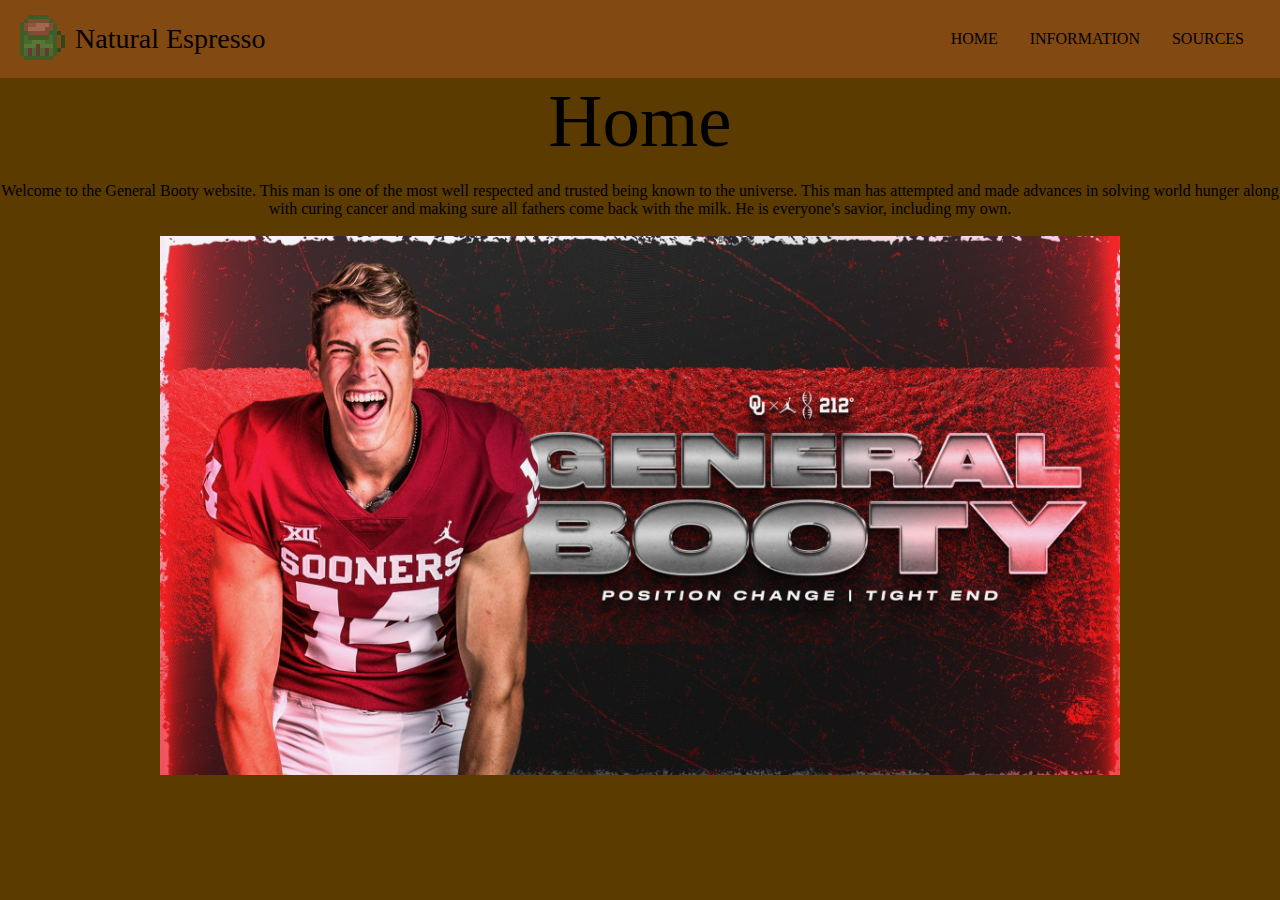
<file: index.html>
<!DOCTYPE html>
<html>

    <head>
            <meta charset="UTF-8">

            <meta name="viewport" content="width=device-width, initial-scale=1.0">

            <title>General Booty's Website</title>

            <link rel="stylesheet" href="css/reset.css">
            <link rel="stylesheet" href="css/main.css">
            <link rel="stylesheet" href="css/style.css">
    </head>

    <body>
            <nav>
                    <div class="logo">
                        <a href="index.html"><img src="img/logo.png" alt="logo"></a>
                        <h3>Natural Espresso</h3>
                    </div>

                    <div class="hamburger">
                        <div class="bar"></div>
                        <div class="bar"></div>
                        <div class="bar"></div>
                    </div>

                    <ul class="nav-links"> 
                        <li><a href="index.html">Home</a></li>
                        <li><a href="information.html">Information</a></li>
                        <li><a href="sources.html">Sources</a></li>
                    </ul>
                
            </nav>

        <h1>Home</h1>
        <p> 
            <br> Welcome to the General Booty website. This man is one of the most well respected and trusted being known to the universe. This man has attempted and made advances in solving world hunger along with curing cancer and making sure all fathers come back with the milk. He is everyone's savior, including my own. 
            <br>
            <blend>I dont know how to indent images soooooo DONT FUCKING JUDGE</blend>

            <img src="img/sexy-man.jpg" alt="SEXY MAN" class="big-img">
        </p>

    </body>
    
<script src="javascript/navigation.js"></script>

</html>
</file>
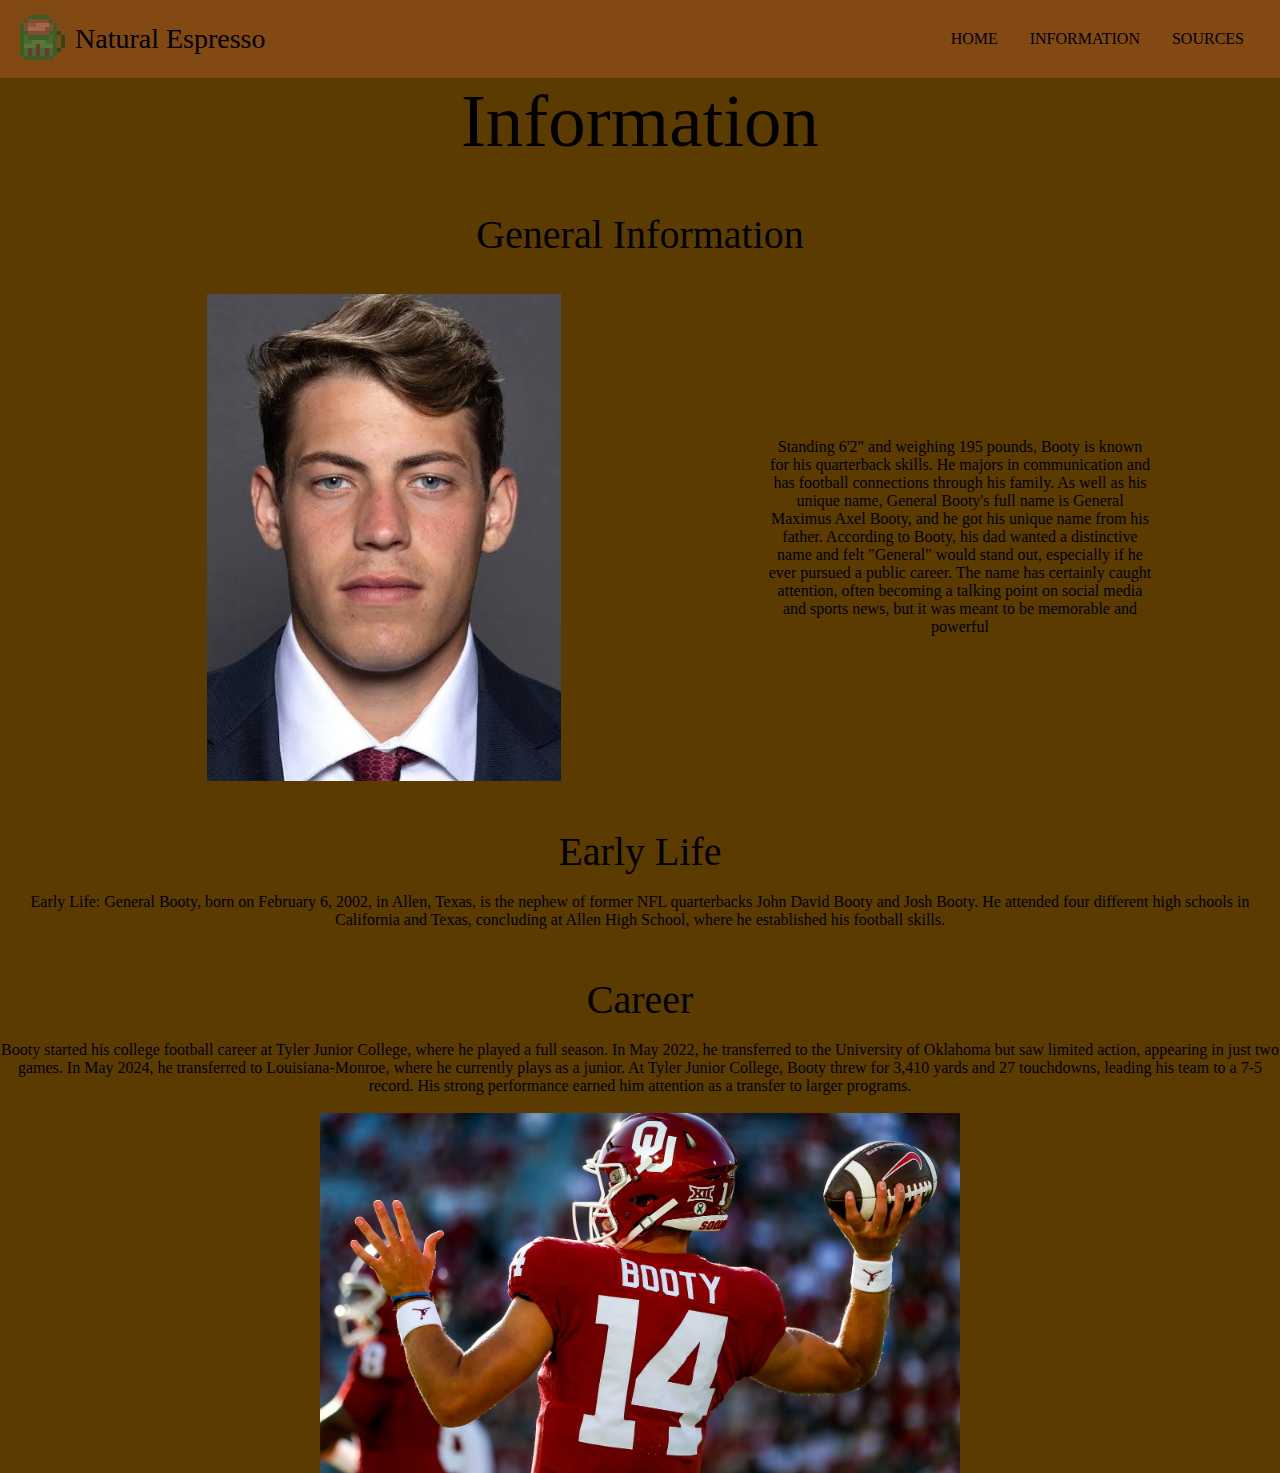
<file: information.html>
<!DOCTYPE html>
<html>

    <head>
            <meta charset="UTF-8">

            <meta name="viewport" content="width=device-width, initial-scale=1.0">

            <title>General Booty's Website</title>

            <link rel="stylesheet" href="css/reset.css">
            <link rel="stylesheet" href="css/main.css">
            <link rel="stylesheet" href="css/style.css">
            <link rel="javascript" href="javascript/navigation.js">
    </head>

    <body>
            <nav>
                    <div class="logo">
                        <a href="index.html"><img src="img/logo.png" alt="logo"></a>
                        <h3>Natural Espresso</h3>
                    </div>

                    <div class="hamburger">
                        <div class="bar"></div>
                        <div class="bar"></div>
                        <div class="bar"></div>
                    </div>

                    <ul class="nav-links"> 
                        <li><a href="index.html">Home</a></li>
                        <li><a href="information.html">Information</a></li>
                        <li><a href="sources.html">Sources</a></li>
                    </ul>
                
            </nav>

        <h1>Information</h1>

        <p class="insig-header"><br>General Information</p>
        <p><br><blend>as</blend></p>
        <div class="container">
            <div class="image">
                <img src="img/fancy-man.jpg" alt="fancy-man" class="big-img">
            </div>
            <div>
                <p class="compress-half">Standing 6'2" and weighing 195 pounds, Booty is known for his quarterback skills. He majors in communication and has football connections through his family. As well as his unique name, General Booty's full name is General Maximus Axel Booty, and he got his unique name from his father. According to Booty, his dad wanted a distinctive name and felt "General" would stand out, especially if he ever pursued a public career. The name has certainly caught attention, often becoming a talking point on social media and sports news, but it was meant to be memorable and powerful</p>
            </div>
        </div>

        <p class="insig-header"><br>Early Life</p>
        <p>
            <br>
            Early Life: General Booty, born on February 6, 2002, in Allen, Texas, is the nephew of former NFL quarterbacks John David Booty and Josh Booty. He attended four different high schools in California and Texas, concluding at Allen High School, where he established his football skills.
        </p>

        <p class="insig-header"><br>Career</p>
        <p>
            <br>
            Booty started his college football career at Tyler Junior College, where he played a full season. In May 2022, he transferred to the University of Oklahoma but saw limited action, appearing in just two games. In May 2024, he transferred to Louisiana-Monroe, where he currently plays as a junior​. At Tyler Junior College, Booty threw for 3,410 yards and 27 touchdowns, leading his team to a 7-5 record. His strong performance earned him attention as a transfer to larger programs.
            <br>
            <blend>I dont know how to indent images soooooo DONT FUCKING JUDGE</blend>
            <img src="img/booty-throws-balls.jpg" alt="booty-throws-balls" class="mid-img">
        </p>
    </body>

<script src="javascript/navigation.js"></script>

</html>
</file>
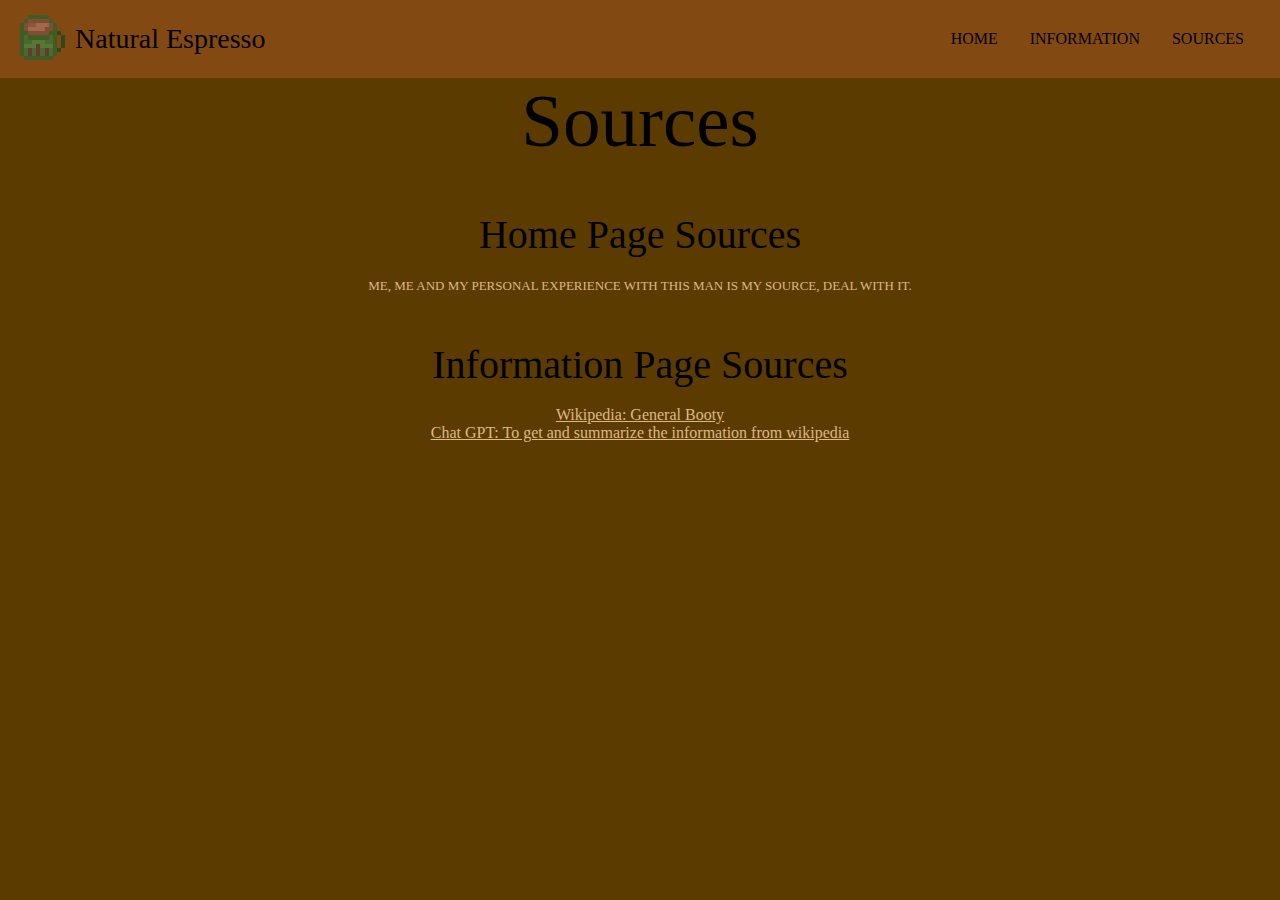
<file: sources.html>
<!DOCTYPE html>
<html>
    <head>
            <meta charset="UTF-8">

            <meta name="viewport" content="width=device-width, initial-scale=1.0">

            <title>General Booty Sources</title>

            <link rel="stylesheet" href="css/reset.css">
            <link rel="stylesheet" href="css/main.css">
            <link rel="stylesheet" href="css/style.css">
            <link rel="javascript" href="javascript/navigation.js">
    </head>

    <body>
        <nav>
            <div class="logo">
                <a href="index.html"><img src="img/logo.png" alt="logo"></a>
                <h3>Natural Espresso</h3>
            </div>

            <div class="hamburger">
                <div class="bar"></div>
                <div class="bar"></div>
                <div class="bar"></div>
            </div>

            <ul class="nav-links"> 
                <li><a href="index.html">Home</a></li>
                <li><a href="information.html">Information</a></li>
                <li><a href="sources.html">Sources</a></li>
            </ul>
        
        </nav>
        <h1>Sources</h1>
        <p class="insig-header"><br>Home Page Sources</p>
        <p><br><burly>ME, ME AND MY PERSONAL EXPERIENCE WITH THIS MAN IS MY SOURCE, DEAL WITH IT.</burly></p>
        <p class="insig-header"><br>Information Page Sources</p>
        <a href="https://en.wikipedia.org/wiki/General_Booty"><p><br>Wikipedia: General Booty</p></a>
        <a href="https://chatgpt.com/"><p>Chat GPT: To get and summarize the information from wikipedia</p></a>
    </body>

<script src="javascript/navigation.js"></script>

</html>
</file>
<file: css/main.css>
body {
    background-color: #5b3b00;
}

p burly {
    color: burlywood;
    font-size: small;
    text-align: center;
}

burly {
    color: burlywood;
}

h1 {
    font-size: 75px;
    text-align: center;
}

p {
    font-size: medium;
    text-align: center;
}

.insig-header {
    font-size: 40px;
    font-weight: 500;
    text-align: center;
    text-decoration: none;
    text-transform: none;
}

a {
    color: burlywood;
    cursor: pointer;
    text-decoration: underline;
}

.main-header {
    width: 100%;
    height: 60px;
    background-color: black;
    text-align: center;
}

.test-div {
    width: 500px;
    height: 100px;
    background-color: burlywood;
    z-index: 1000;
    border: black solid 5px;
    margin: auto;
}

img {
    align-self: center;
}

.small-img {
    height: 25%;
    width: 25%;
    display: block;
    margin-left: auto;
    margin-right: auto;
}

.mid-img {
    height: 50%;
    width: 50%;
    display: block;
    margin-left: auto;
     margin-right: auto;
}

.big-img {
    height: 75%;
    width: 75%;
    display: block;
    margin-left: auto;
    margin-right: auto;
}

blend {
    color: #5b3b00;
}

.container {
    display: grid;
    grid-template-columns: 1.5fr 1fr;
    column-gap: auto;
    place-items: center;
}

.compress-half {
    width: 75%;
}
</file>
<file: css/style.css>
/* General Styles */

nav {
    position: sticky;
    top: 0;
    display: flex;
    justify-content: space-between;
    align-items: center;
    padding: 0 20px;
    background-color: rgb(131, 73, 19);
}

.logo {
    display: flex;
    align-items: center;
}

.logo img {
    width: 45px;
    image-rendering: pixelated;
}

.logo h3 {
    margin-left: 10px;
    color: black;
    text-decoration: none;
    font-size: 28px;
}

.nav-links {
    display: flex;
    align-items: center;
    list-style: none;
}

.nav-links a {
    display: block;
    padding: 30px 16px;
    color: black;
    text-decoration: none;
    font-size: 16px;
    text-transform: uppercase;
    transition: all ease-in-out 100ms;
}

.nav-links a:hover {
    background-color: #9f7218;

}

.nav-links .nav-cta-button {
    padding: 10px 18px;
    margin-left: 16px;
    border: #9f7218 solid 2px;
    border-radius: 50px;
}

.nav-links .nav-cta-button:hover {
    background-color: #9f7218;
}

.hamburger {
    display: none;
    cursor: pointer;
    width: 34px;
}

.hamburger .bar {
    flex-basis: 100%;
    height: 4px;
    background-color: #9f7218;
    margin: 3px;
}

/* Responsive Design */

@media (max-width: 768px) {

    nav {
        flex-wrap: wrap;
    }

    .hamburger {
        display: flex;
        flex-wrap: wrap;
    }

    .logo {
        height: 80px;
    }

    .nav-links {
        display: none;
        flex-basis: 100%;
        flex-wrap: wrap;
    }
    
    .nav-links li {
        flex-basis: 100%;
    }

    .nav-links a {
        text-align: center;
        font-size: 28px;
    }

    .nav-links a:hover {
        background-color: #9f7218;
    }

    .nav-links .nav-cta-button {
        padding: 30px 16px;
        margin-left: 0;
        border: none;
        border-radius: 0;
        margin-bottom: 20px;
    }

    .nav-links .nav-cta-button:hover {
        background-color: #9f7218;
    }
}
</file>
